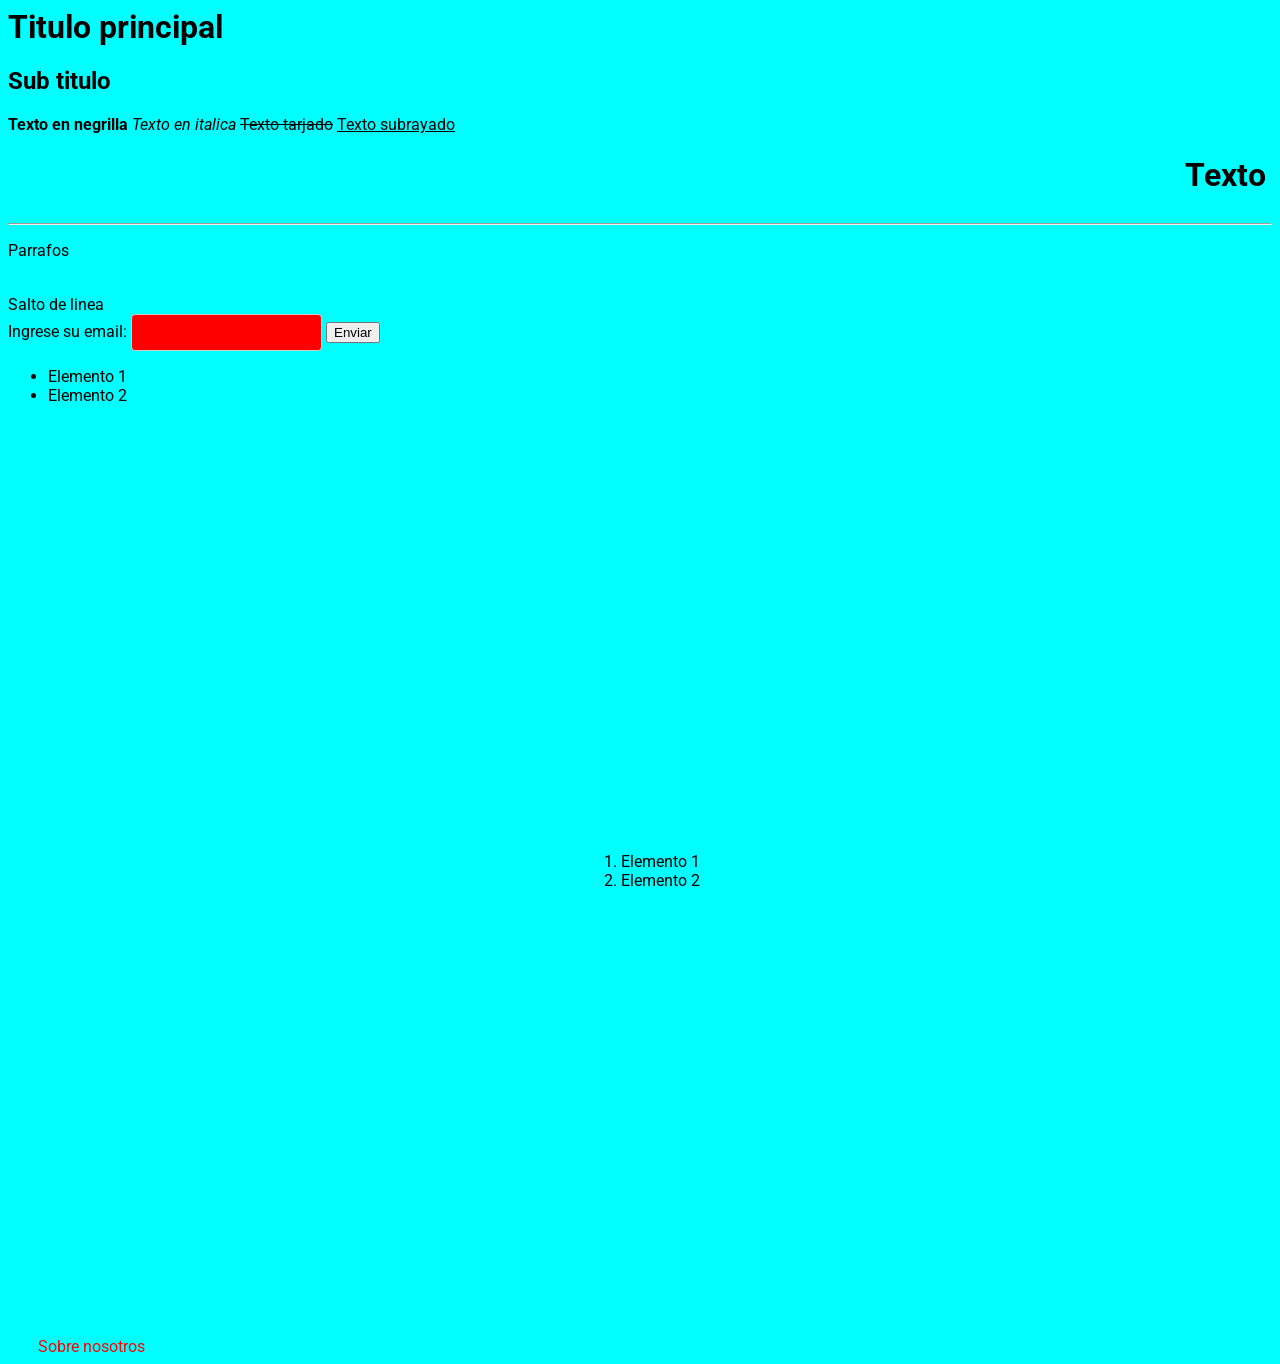
<file: sitio1/index.html>
<html>
    <head>
        <title>Mi primer sitio</title>
        <link rel="stylesheet" href="./assets/css/main.css" />
    </head>
    <body>
        <h1>Titulo principal</h1>
        <h2>Sub titulo</h2>
        <b>Texto en negrilla</b>
        <i>Texto en italica</i>
        <s>Texto tarjado</s>
        <u>Texto subrayado</u>
        <marquee>
            <h1>Texto en movimiento</h1>
        </marquee>
        <hr>
        <p>
            Parrafos
        </p>
        <br>
        Salto de linea
        <!-- Comentario -->
        <form>
            <label for="email_user">Ingrese su email:</label>
            <input type="email" id="email_user" name="email_user" />
            <button type="submit">
                Enviar
            </button>
        </form>

        <ul class="">
            <li>Elemento 1</li>
            <li>Elemento 2</li>
        </ul>

        <ol class="container">
            <li>Elemento 1</li>
            <li>Elemento 2</li>
        </ol>

        <a href="about.html">Sobre nosotros</a>
    </body>
</html>
</file>
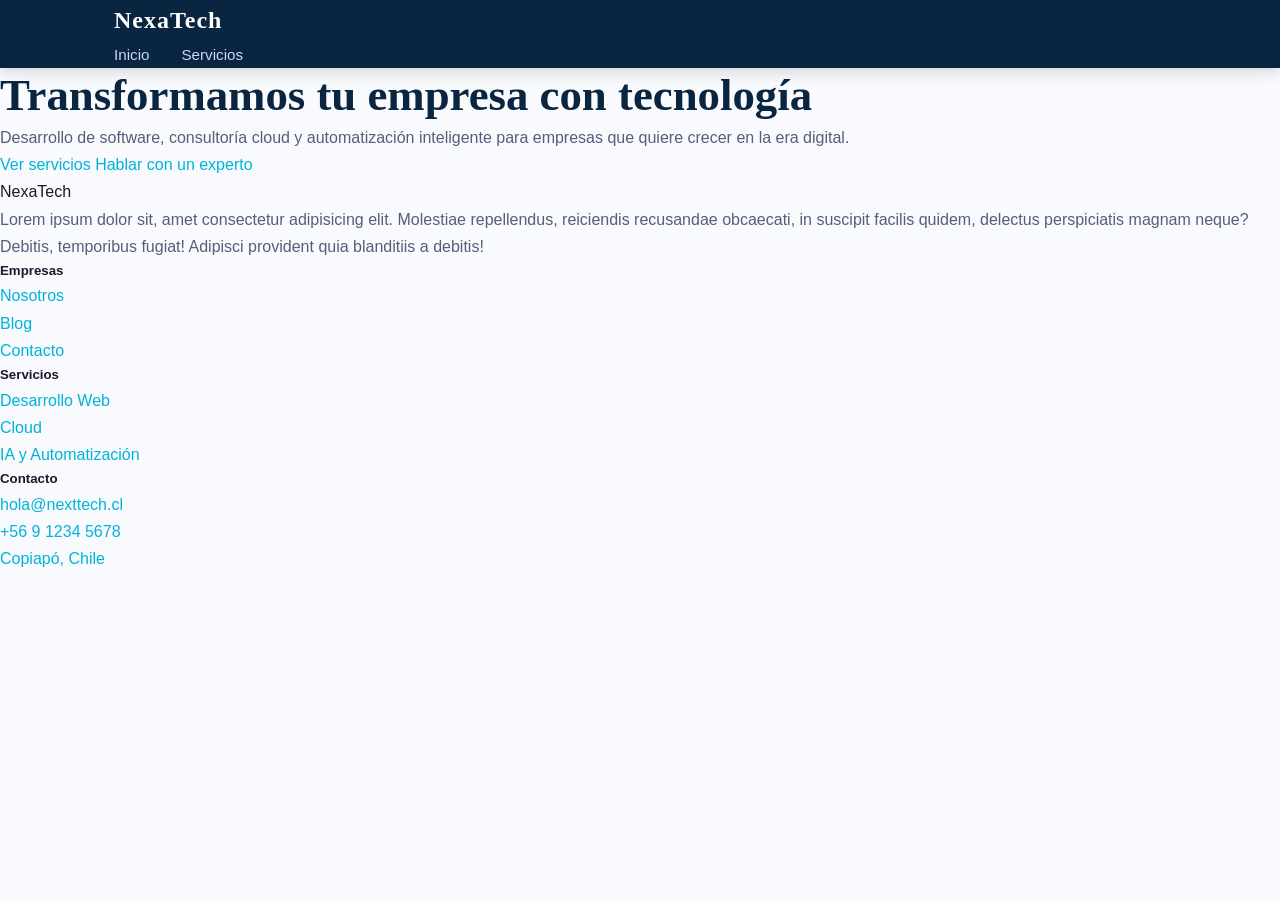
<file: sitio2/index.html>
<!DOCTYPE html>
<html lang="en">
<head>
    <meta charset="UTF-8">
    <meta name="viewport" content="width=device-width, initial-scale=1.0">
    <title>NexaTech - Soluciones Tecnológicas</title>
    <link rel="stylesheet" href="./assets/css/main.css" />
</head>
<body>
    <header>
        <nav class="contenedor">
            <a href="index.html" class="logo">NexaTech</a>
            <ul class="nav-links">
                <li>
                    <a href="index.html" class="activo">Inicio</a>
                </li>
                <li>
                    <a href="servicios.html">Servicios</a>
                </li>
            </ul>
        </nav>
    </header>

    <!-- HERO -->
     <section>
        <div>
            <div>
                <h1>Transformamos tu empresa con tecnología</h1>
                <p>
                    Desarrollo de software, consultoría cloud y automatización
                    inteligente para empresas que quiere crecer en la era
                    digital.
                </p>
                <div>
                    <a href="">Ver servicios</a>
                    <a href="">Hablar con un experto</a>
                </div>
            </div>
        </div>
     </section>

     <footer>
        <div>
            <div>
                <span>NexaTech</span>
                <p>
                    Lorem ipsum dolor sit, amet consectetur adipisicing elit. Molestiae repellendus, reiciendis recusandae obcaecati, in suscipit facilis quidem, delectus perspiciatis magnam neque? Debitis, temporibus fugiat! Adipisci provident quia blanditiis a debitis!
                </p>
            </div>
            <div>
                <h5>Empresas</h5>
                <ul>
                    <li>
                        <a href="">Nosotros</a>
                    </li>
                    <li>
                        <a href="">Blog</a>
                    </li>
                    <li>
                        <a href="">Contacto</a>
                    </li>
                </ul>
            </div>
            <div>
                <h5>Servicios</h5>
                <ul>
                    <li>
                        <a href="">Desarrollo Web</a>
                    </li>
                    <li>
                        <a href="">Cloud</a>
                    </li>
                    <li>
                        <a href="">IA y Automatización</a>
                    </li>
                </ul>
            </div>
            <div>
                <h5>Contacto</h5>
                <ul>
                    <li>
                        <a href="">hola@nexttech.cl</a>
                    </li>
                    <li>
                        <a href="">+56 9 1234 5678</a>
                    </li>
                    <li>
                        <a href="">Copiapó, Chile</a>
                    </li>
                </ul>
            </div>
        </div>
     </footer>
</body>
</html>
</file>
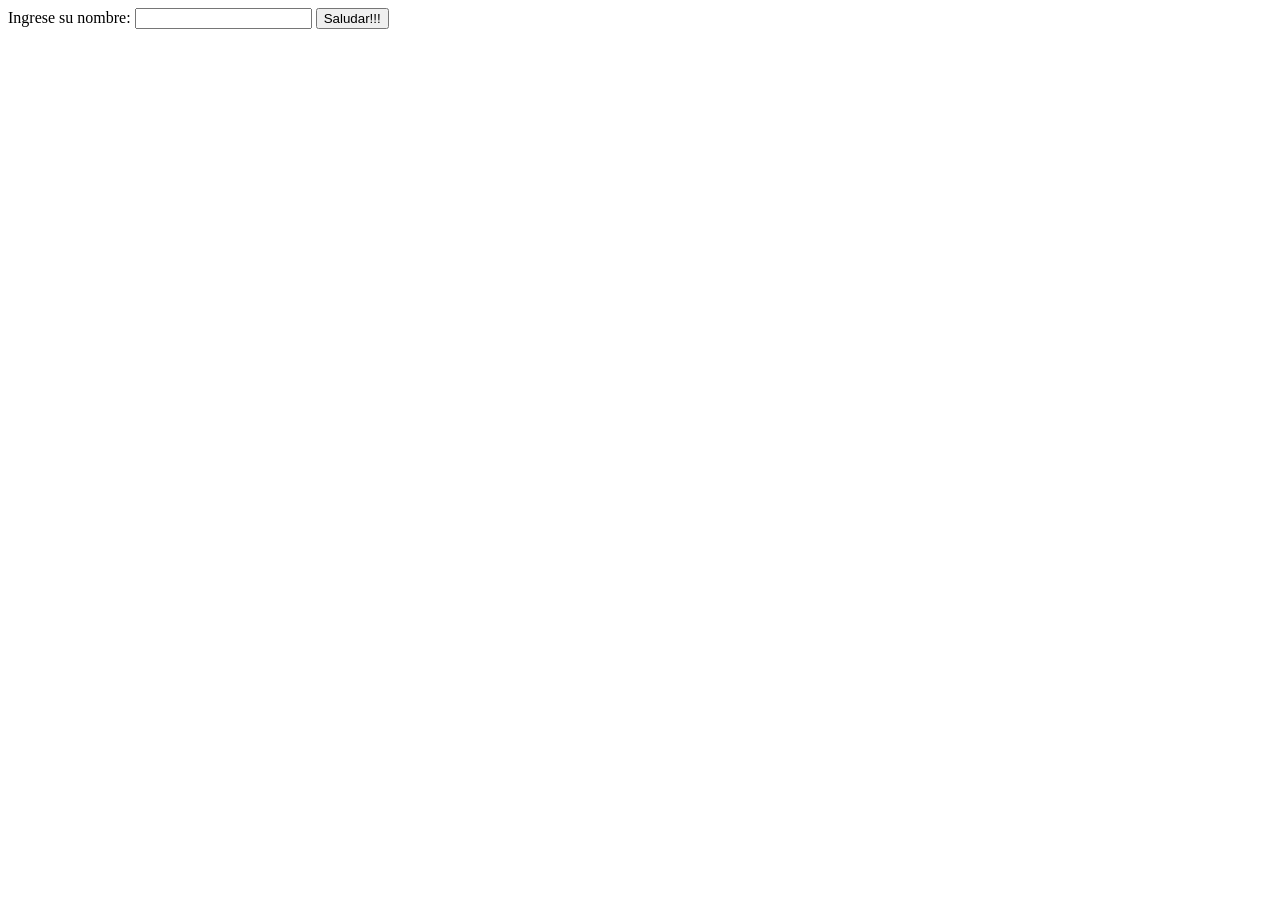
<file: sitio3/index.html>
<!DOCTYPE html>
<html lang="en">
<head>
    <meta charset="UTF-8">
    <meta name="viewport" content="width=device-width, initial-scale=1.0">
    <title>Document</title>
</head>
<body>
    <label for="nombre">Ingrese su nombre: </label>
    <input type="text" id="nombre" name="nombre" value="">
    <button id="botonSaludar">Saludar!!!</button>

    <script src="./assets/js/main.js"></script>
</body>
</html>
</file>
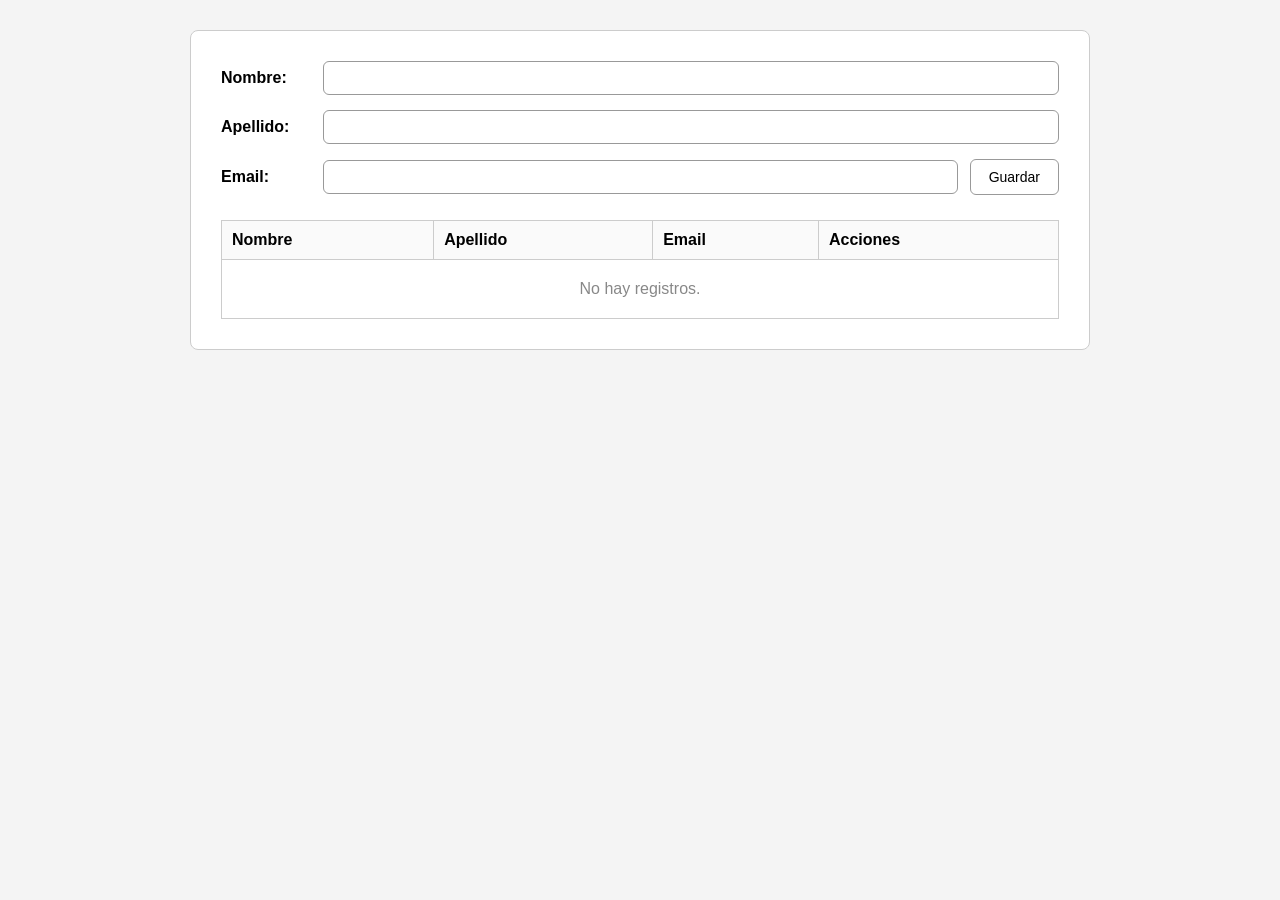
<file: sitio4/index.html>
<!DOCTYPE html>
<html lang="en">
<head>
    <meta charset="UTF-8">
    <meta name="viewport" content="width=device-width, initial-scale=1.0">
    <title>Registro de personas</title>
    <link rel="stylesheet" href="./assets/css/style.css">
</head>
<body>
    <div class="container">
        <div class="form-row">
            <label for="nombre">Nombre: </label>
            <input type="text" name="nombre" id="nombre">
        </div>

        <div class="form-row">
            <label for="apellido">Apellido: </label>
            <input type="text" name="apellido" id="apellido">
        </div>

        <div class="form-row">
            <label for="email">Email: </label>
            <input type="email" name="email" id="email">
            <button class="btn btn-guardar" id="guardar">Guardar</button>
        </div>

        <table id="tabla">
            <thead>
                <tr>
                    <th>Nombre</th>
                    <th>Apellido</th>
                    <th>Email</th>
                    <th>Acciones</th>
                </tr>
            </thead>
            <tbody id="tabla-body">

            </tbody>
        </table>
    </div>
    <script src="./assets/js/main.js"></script>
</body>
</html>
</file>
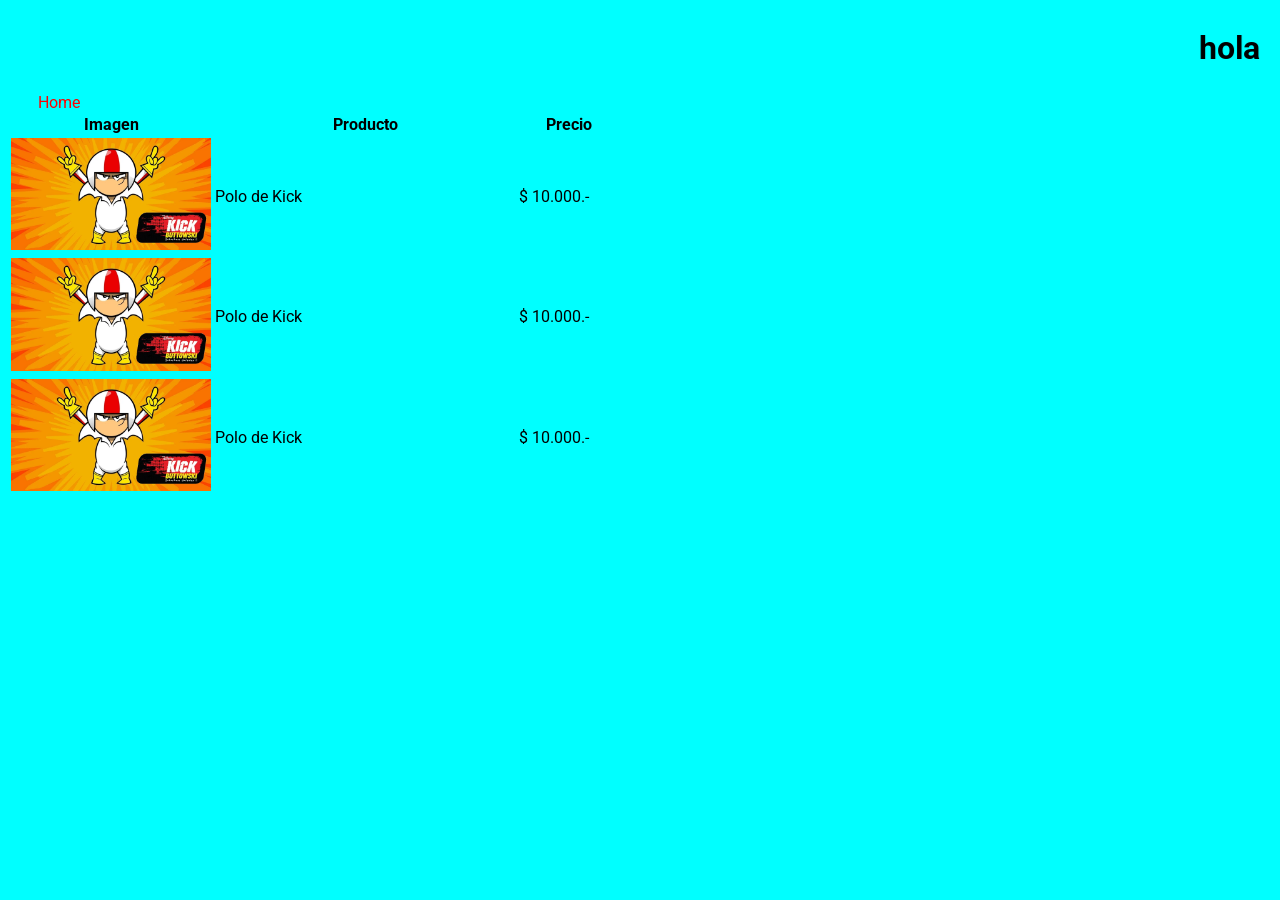
<file: sitio1/about.html>
<!DOCTYPE html>
<html lang="en">
<head>
    <meta charset="UTF-8">
    <meta name="viewport" content="width=device-width, initial-scale=1.0">
    <title>Sobre nosotros</title>
    <link rel="stylesheet" href="./assets/css/main.css" />
</head>
<body>
    <marquee behavior="" direction="">
        <h1>hola</h1>
    </marquee>
    <a href="index.html">Home</a>
    

    <table>
        <thead>
            <tr>
                <th width="200">Imagen</th>
                <th width="300">Producto</th>
                <th width="100">Precio</th>
            </tr>
        </thead>
        <tbody>
            <tr>
                <td><img alt="Imagen de Kick" src="./assets/img/kick.webp" width="200" /></td>
                <td>Polo de Kick</td>
                <td>$ 10.000.-</td>
            </tr>
            <tr>
                <td><img alt="Imagen de Kick" src="./assets/img/kick.webp" width="200" /></td>
                <td>Polo de Kick</td>
                <td>$ 10.000.-</td>
            </tr>
            <tr>
                <td><img alt="Imagen de Kick" src="./assets/img/kick.webp" width="200" /></td>
                <td>Polo de Kick</td>
                <td>$ 10.000.-</td>
            </tr>
        </tbody>
    </table>
</body>
</html>
</file>
<file: sitio1/assets/css/main.css>
@import url('https://fonts.googleapis.com/css2?family=Roboto:ital,wght@0,100..900;1,100..900&display=swap');

body {
    background-color: cyan;
    font-family: "Roboto", sans-serif;
}

a {
    color: red;
    text-decoration: none;
    padding-right: 30px;
    padding-left: 30px;
}

a:hover {
    text-decoration: underline;
}

input[type="email"] {
    padding: 10px;
    border: 1px solid #ccc;
    border-radius: 4px;
}

#email_user {
    background-color: red;
}

.container {
    display: flex;
    flex-direction: column;
    align-items: center;
    justify-content: center;
    height: 100vh;
}
</file>
<file: sitio2/assets/css/main.css>
/*
Variables y Resets
*/

:root {
    --color-primario: #0a2540;
    --color-acento: #00b4d8;
    --color-acento-claro: #90e0ef;
    --color-texto: #1a1a2e;
    --color-texto-claro: #555e7a;
    --color-fondo: #f8fafd;
    --color-blanco: #ffffff;
    --color-tarjeta: #ffffff;
    --color-borde: #e0e7ef;
    --sombra: 0 4px 24px rgba(0, 0, 0, 0.08);
    --sombra-hover: 0 8px 36px rgba(0, 180, 216, 0.18);
    --radio: 12px;
    --fuente-titulos: 'Georgia', serif;
    --fuente-cuerpo: 'Segoe UI', Tahoma, Geneva, Verdana, sans-serif;
    --transicion: all 0.25s ease;
}

* {
    margin: 0;
    padding: 0;
    box-sizing: border-box;
}

html {
    scroll-behavior: smooth;
}

body {
    font-family: var(--fuente-cuerpo);
    background-color: var(--color-fondo);
    color: var(--color-texto);
    line-height: 1.7;
}

h1, h2, h3, h4 {
    font-family: var(--fuente-titulos);
    color: var(--color-primario);
    line-height: 1.25;
}

h1 {
    font-size: 2.8rem;
}

h2 {
    font-size: 2rem;
}

h3 {
    font-size: 1.4rem;
}

h4 {
    font-size: 1.1rem;
}

p {
    color: var(--color-texto-claro);
}

a {
    text-decoration: none;
    color: var(--color-acento);
    transition: var(--transicion);
}

a:hover {
    color: var(--color-primario);
}

.contenedor {
    max-width: 1100px;
    margin: 0 auto;
    padding: 0 1.5rem;
}

.logo {
    color: var(--color-blanco);
    font-family: var(--fuente-titulos);
    font-size: 1.5rem;
    font-weight: bold;
    letter-spacing: 1px;
}

.nav-links {
    list-style: none;
    display: flex;
    gap: 2rem;
}

.nav-links a {
    color: #ccd6f6;
    font-size: 0.95rem;
    font-weight: 500px;
    padding: 6px 0;
    border-bottom: 2px solid transparent;
    transition: var(--transicion);
}

header {
    background-color: var(--color-primario);
    position: sticky;
    top: 0;
    z-index: 1000;
    box-shadow: 0 2px 16px rgba(0, 0, 0, 0.18);
}
</file>
<file: sitio4/assets/css/style.css>
* {
    box-sizing: border-box;
}

body {
    font-family: Arial, Helvetica, sans-serif;
    background-color: #f4f4f4;
    margin: 0;
    padding: 30px;
}

.container {
    max-width: 900px;
    margin: 0 auto;
    background-color: #ffffff;
    border: 1px solid #ccc;
    border-radius: 8px;
    padding: 30px;
}

.form-row {
    display: flex;
    align-items: center;
    margin-bottom: 15px;
    gap: 12px;
}

.form-row label {
    width: 90px;
    font-weight: bold;
    font-size: 16px;
}

.form-row input {
    flex: 1;
    padding: 8px 10px;
    border: 1px solid #999;
    border-radius: 6px;
    font-size: 14px;
}

.btn {
    padding: 9px 18px;
    border: 1px solid #999;
    border-radius: 6px;
    background-color: #fff;
    cursor: pointer;
    font-size: 14px;
}

.btn:hover {
    background-color: #eee;
}

.btn-guardar {
    align-self: flex-start;
    margin-left: auto;
}

table {
    width: 100%;
    border-collapse: collapse;
    margin-top: 25px;
}

th, td {
    border: 1px solid #ccc;
    padding: 10px;
    text-align: left;
}

th {
    background-color: #fafafa;
}

.acciones button {
    border: none;
    background: none;
    cursor: pointer;
    color: #2563eb;
    font-size: 13px;
    margin-right: 8xp;
}

.acciones button.eliminar {
    color: #dc2626;
}

.acciones button:hover {
    text-decoration: underline;
}

.empty-msg {
    text-align: center;
    color: #888;
    padding: 20px;
}
</file>
